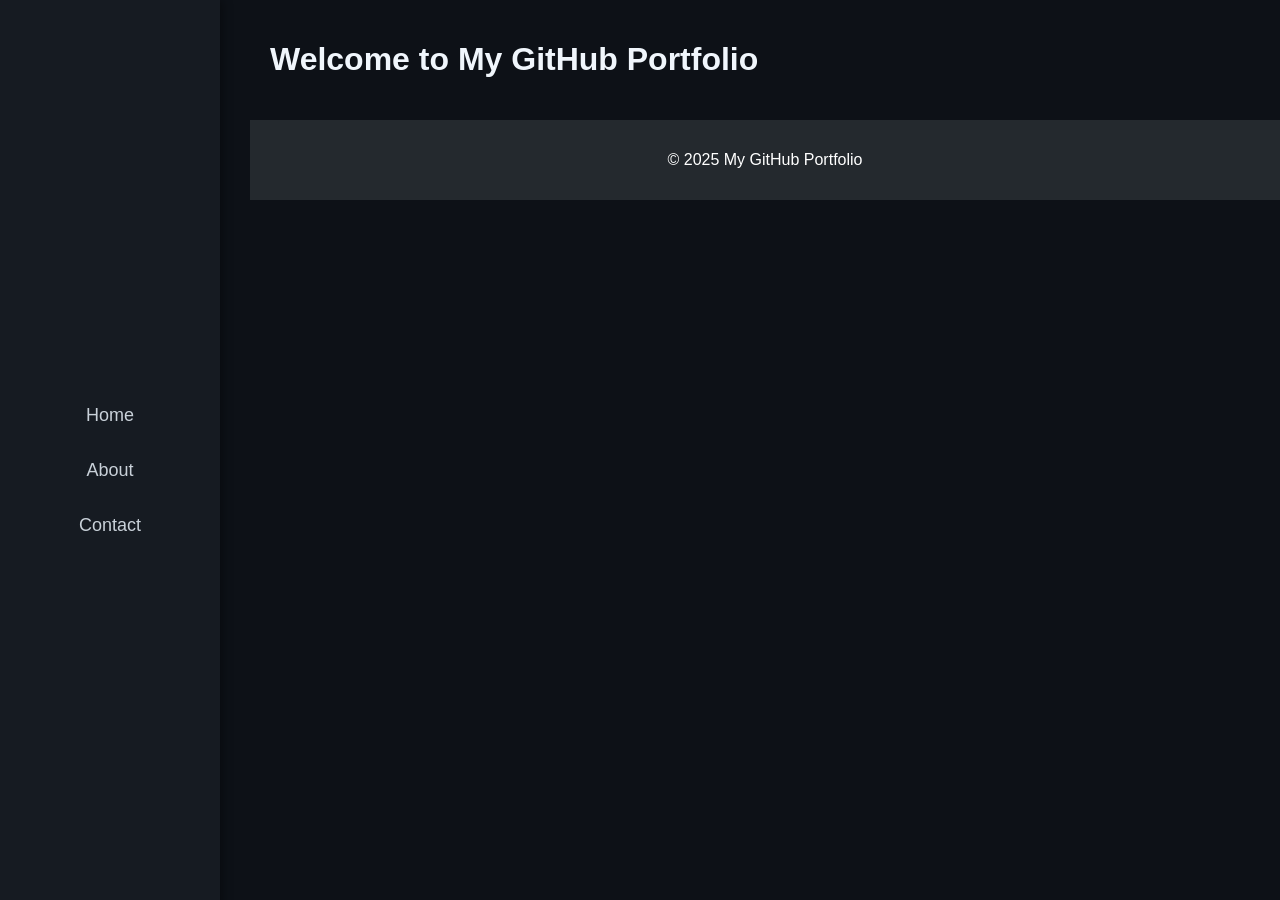
<file: index.html>
<!DOCTYPE html>
<html lang="en">
<head>
  <meta charset="UTF-8">
  <meta name="viewport" content="width=device-width, initial-scale=1.0">
  <title>My GitHub Portfolio</title>
  <link rel="stylesheet" href="styles.css">
</head>
<body>
    <h1>Welcome to My GitHub Portfolio</h1>
    <header class="navbar">
      <nav>
        <a href="index.html">Home</a>
        <a href="about.html">About</a>
        <a href="contact.html">Contact</a>
    </nav>
  </header>

  <footer>
    <p>© 2025 My GitHub Portfolio</p>
  </footer>

  <script src="script.js"></script>
</body>
</html>
</file>
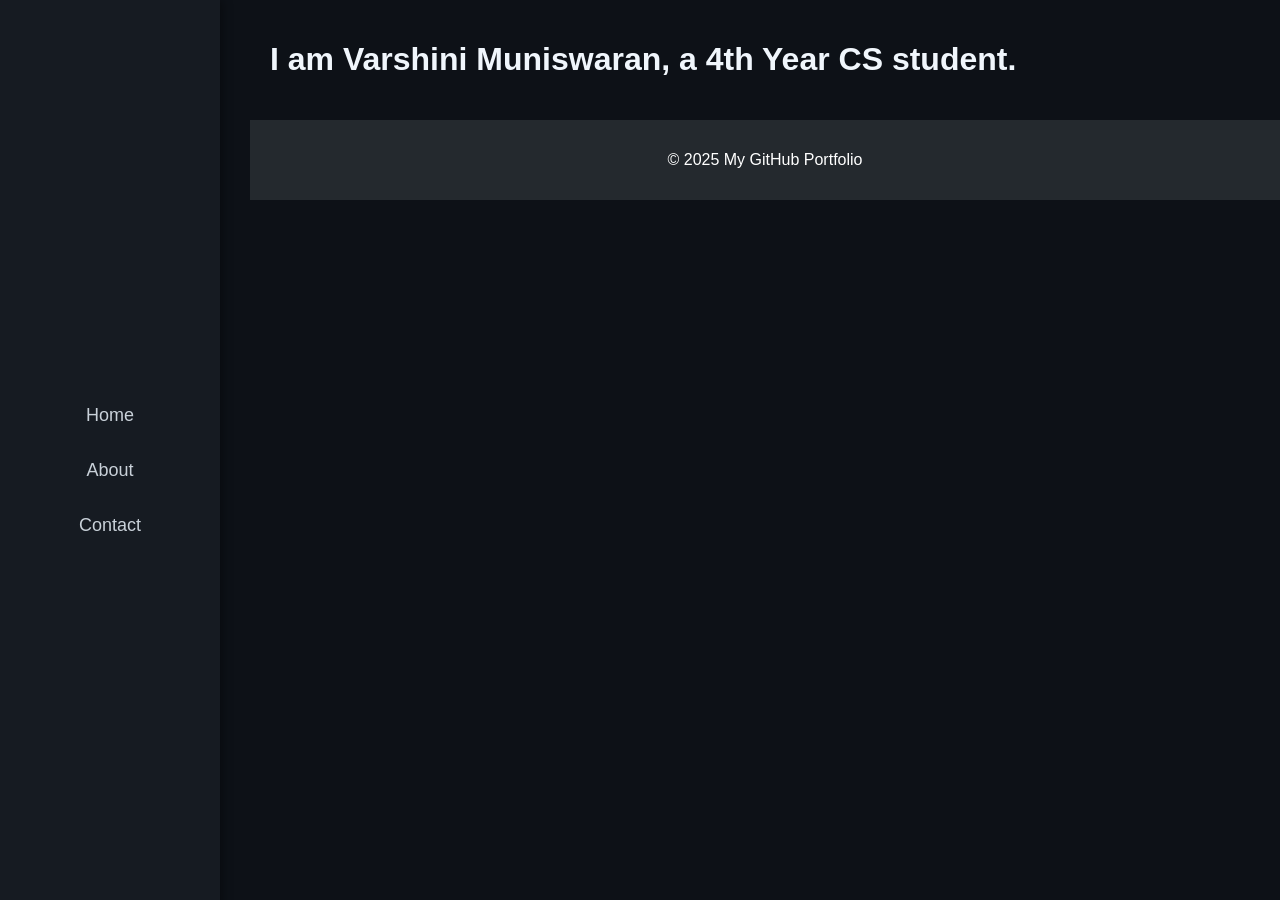
<file: about.html>
<!DOCTYPE html>
<html lang="en">
<head>
  <meta charset="UTF-8">
  <meta name="viewport" content="width=device-width, initial-scale=1.0">
  <title>About page</title>
  <link rel="stylesheet" href="styles.css">
</head>
<body>
    <h1>I am Varshini Muniswaran, a 4th Year CS student. </h1>
    <header class="navbar">
      <nav>
        <a href="index.html">Home</a>
        <a href="about.html">About</a>
        <a href="contact.html">Contact</a>
    </nav>
  </header>

  <footer>
    <p>© 2025 My GitHub Portfolio</p>
  </footer>
</body>
</html>
</file>
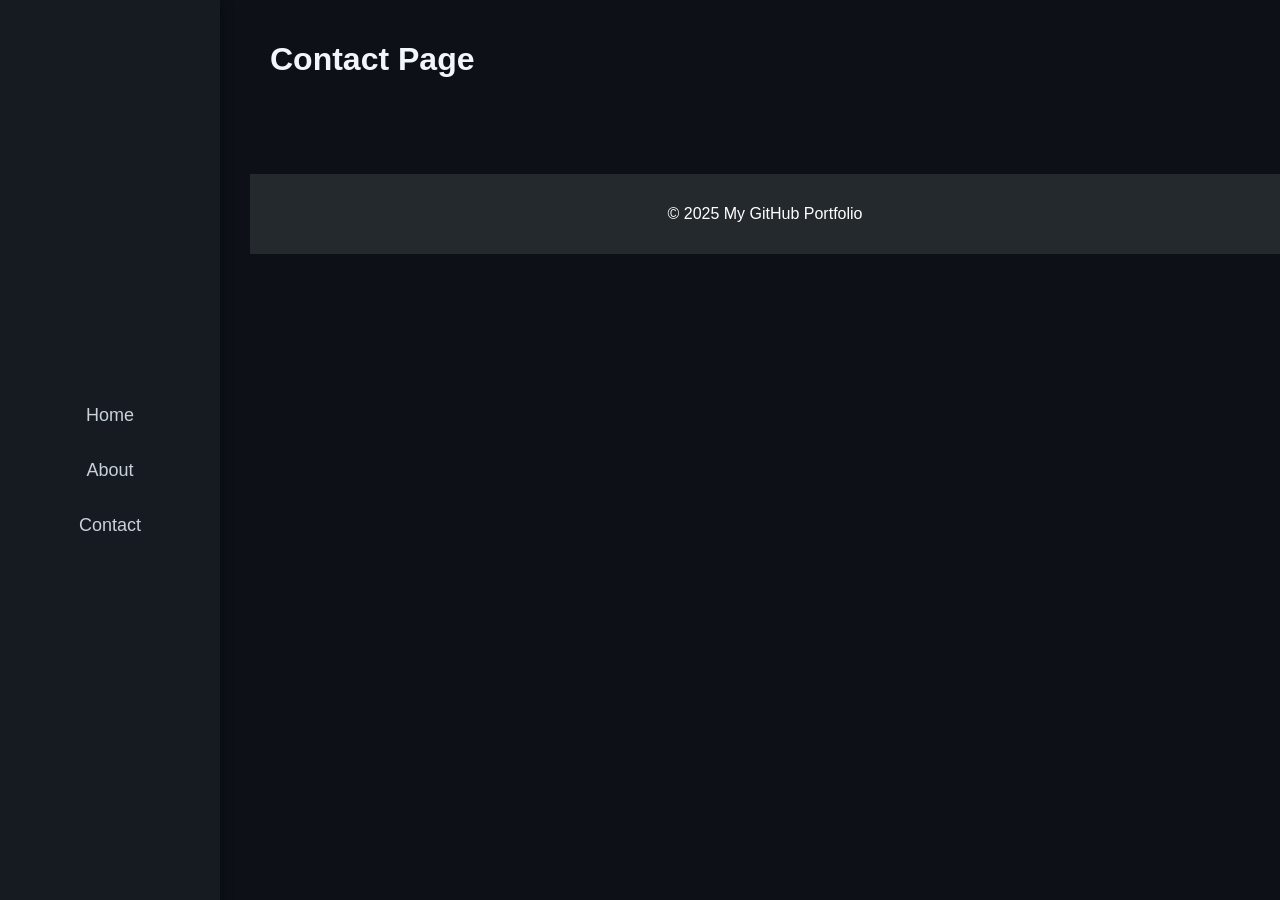
<file: contact.html>
<!DOCTYPE html>
<html lang="en">
<head>
  <meta charset="UTF-8">
  <meta name="viewport" content="width=device-width, initial-scale=1.0">
  <title>Contact page</title>
  <link rel="stylesheet" href="styles.css">
</head>
<body>
    <h1>Contact Page</h1>
  <h2><p>Find me on <a href="https://github.com/vshini-6" target="https://github.com/vshini-6">GitHub</a>.</p></h2>
    <header class="navbar">
      <nav>
        <a href="index.html">Home</a>
        <a href="about.html">About</a>
        <a href="contact.html">Contact</a>
    </nav>
  </header>

  <footer>
    <p>© 2025 My GitHub Portfolio</p>
  </footer>
</body>
</html>
</file>
<file: styles.css>
body {
  margin: 0;
  font-family: Arial, sans-serif;
  background-color: #0d1117; 
  color: #f0f6fc;
}


.navbar {
  position: fixed;              
  top: 0;
  left: 0;
  width: 220px;                
  height: 100vh;                
  background-color: #161b22;   
  display: flex;
  flex-direction: column;      
  justify-content: center;
  align-items: center;
  padding: 20px 0;
  box-shadow: 2px 0 10px rgba(0,0,0,0.4);
}

.navbar nav a {
  color: #c9d1d9;
  display: block;
  margin: 10px 0;
  text-align: center;
  text-decoration: none;
  font-size: 18px;
  padding: 12px 0;
  width: 100%;
  border-radius: 8px;
  transition: background-color 0.2s, color 0.2s;
}

.navbar nav a:hover {
  background-color: #238636;
  color: white;
}

h1, footer {
  margin-left: 250px;
  padding: 20px;
}

section {
  padding: 40px;
  max-width: 800px;
  margin: auto;
}

.project-card {
  background-color: white;
  border-radius: 10px;
  padding: 20px;
  box-shadow: 0 2px 5px rgba(0,0,0,0.1);
}

button {
  background-color: #2ea44f;
  color: white;
  border: none;
  padding: 10px 15px;
  border-radius: 5px;
  cursor: pointer;
}

button:hover {
  background-color: #22863a;
}

footer {
  background-color: #24292e;
  color: white;
  text-align: center;
  padding: 15px;
}
</file>
